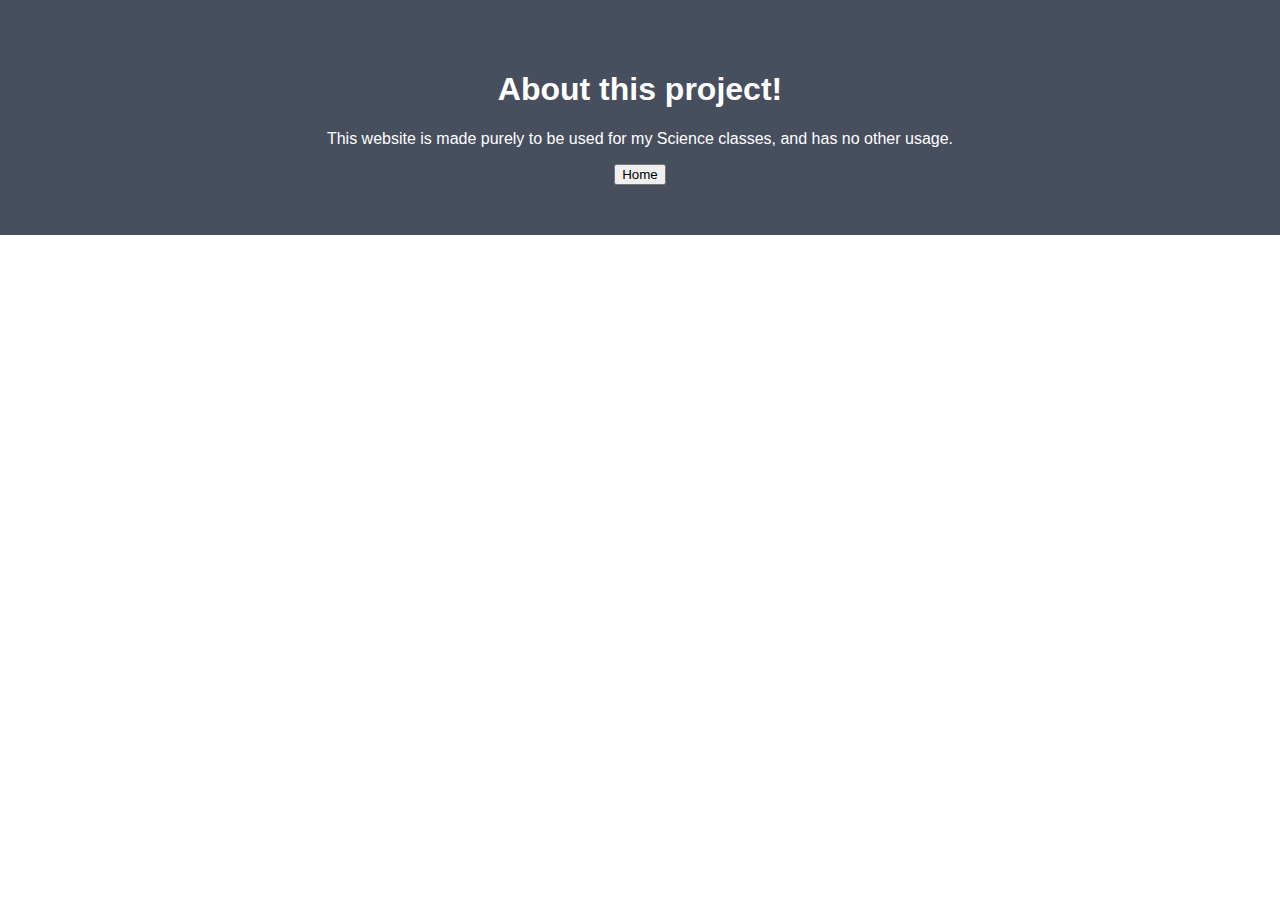
<file: about.html>
<!DOCTYPE html>
<html>
<link rel="stylesheet" href="main/aboutus.css">
<head>
<meta name="viewport" content="width=device-width, initial-scale=1">
</head>
<body>

<div class="about-section">
  <h1>About this project!</h1>
  <p>This website is made purely to be used for my Science classes, and has no other usage.</p>
  <button onclick="window.location.href='index.html';">
    Home
  </button>
</div>
</body>
</html>
</file>
<file: main/aboutus.css>
body {
    font-family: Arial, Helvetica, sans-serif;
    margin: 0;
  }
  
  html {
    box-sizing: border-box;
  }
  
  *, *:before, *:after {
    box-sizing: inherit;
  }
  
  .column {
    float: left;
    width: 33.3%;
    margin-bottom: 16px;
    padding: 0 8px;
  }
  
  .card {
    box-shadow: 0 4px 8px 0 rgba(0, 0, 0, 0.2);
    margin: 8px;
  }
  
  .about-section {
    padding: 50px;
    text-align: center;
    background-color: #474e5d;
    color: white;
  }
  
  .container {
    padding: 0 16px;
  }
  
  .container::after, .row::after {
    content: "";
    clear: both;
    display: table;
  }
  
  .title {
    color: grey;
  }
  
  .button {
    border: none;
    outline: 0;
    display: inline-block;
    padding: 8px;
    color: white;
    background-color: #000;
    text-align: center;
    cursor: pointer;
    width: 100%;
  }
  
  .button:hover {
    background-color: #555;
  }
  
  @media screen and (max-width: 650px) {
    .column {
      width: 100%;
      display: block;
    }
  }
</file>
